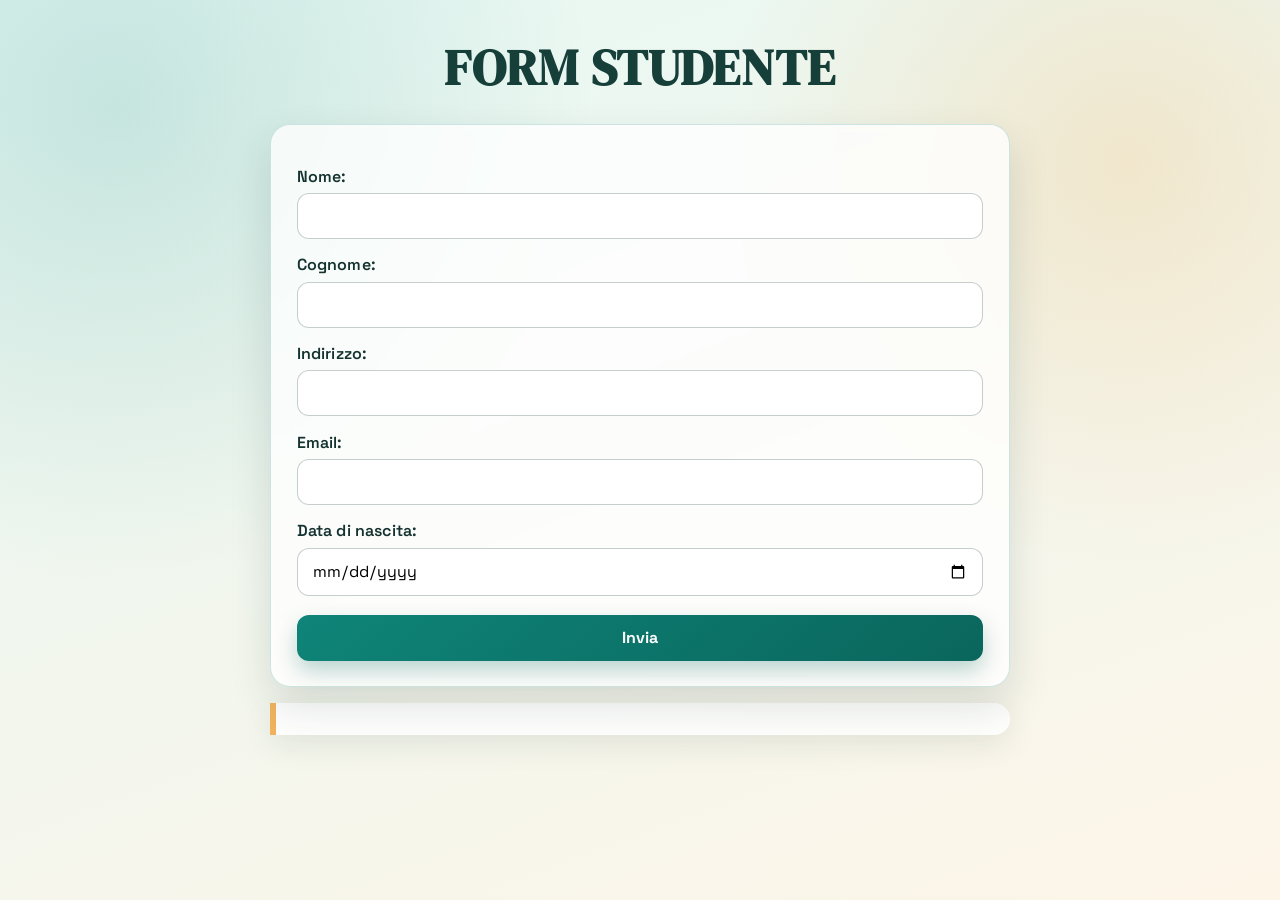
<file: index.html>
<!DOCTYPE html>
<html lang="it">
<head>
    <meta charset="UTF-8">
    <meta name="viewport" content="width=device-width, initial-scale=1.0">
    <title>ESERCITAZIONE</title>
    <link rel="stylesheet" href="style.css">
</head>
<body>
    <h1>FORM STUDENTE</h1>
    <form>
        <label for="nome">Nome:</label>
        <input type="text" id="nome" name="nome" required><br><br>

        <label for="cognome">Cognome:</label>
        <input type="text" id="cognome" name="cognome" required><br><br>

        <label for="indirizzo">Indirizzo:</label>
        <input type="text" id="indirizzo" name="indirizzo" required><br><br>

        <label for="email">Email:</label>
        <input type="email" id="email" name="email" required><br><br>

        <label for="data_nascita">Data di nascita:</label>
        <input type="date" id="data_nascita" name="data_nascita" required><br><br>

        <!--<label for="telefono">Telefono:</label>
        <input type="tel" id="telefono" name="telefono" required><br><br>-->

        <button type="button" onclick="MostraDati();">Invia</button><br><br>
    </form>
    <div id="dati"></div>
    <script src="app.js"></script>
</body>
</html>
</file>
<file: style.css>
@import url('https://fonts.googleapis.com/css2?family=Space+Grotesk:wght@400;500;700&family=DM+Serif+Display:ital@0;1&display=swap');

:root {
	--bg-top: #e7f8f4;
	--bg-bottom: #fdf5e8;
	--ink: #14322f;
	--accent: #0f8478;
	--accent-strong: #0a665d;
	--highlight: #f2b35e;
	--panel: rgba(255, 255, 255, 0.78);
	--panel-border: rgba(15, 132, 120, 0.2);
	--shadow: 0 18px 42px rgba(20, 50, 47, 0.14);
}

* {
	box-sizing: border-box;
}

body {
	margin: 0;
	min-height: 100vh;
	padding: clamp(1rem, 2vw, 2rem);
	font-family: "Space Grotesk", "Trebuchet MS", sans-serif;
	color: var(--ink);
	background:
		radial-gradient(circle at 9% 12%, rgba(15, 132, 120, 0.16), transparent 34%),
		radial-gradient(circle at 88% 18%, rgba(242, 179, 94, 0.24), transparent 30%),
		linear-gradient(160deg, var(--bg-top), var(--bg-bottom));
}

h1 {
	margin: 0.5rem auto 1.4rem;
	text-align: center;
	font-family: "DM Serif Display", Georgia, serif;
	font-size: clamp(2rem, 4vw, 3.1rem);
	letter-spacing: 0.02em;
	color: #173f3a;
	animation: title-rise 480ms ease-out;
}

form {
	max-width: 740px;
	margin: 0 auto;
	padding: clamp(1rem, 2.5vw, 1.6rem);
	border: 1px solid var(--panel-border);
	border-radius: 20px;
	background: var(--panel);
	box-shadow: var(--shadow);
	backdrop-filter: blur(3px);
	animation: panel-rise 560ms ease-out;
}

form br {
	display: none;
}

form label {
	display: block;
	margin-top: 0.95rem;
	margin-bottom: 0.4rem;
	font-weight: 600;
	letter-spacing: 0.01em;
}

input {
	width: 100%;
	border: 1.5px solid rgba(20, 50, 47, 0.24);
	border-radius: 12px;
	padding: 0.72rem 0.88rem;
	font: inherit;
	background: rgba(255, 255, 255, 0.95);
	transition: border-color 0.2s ease, box-shadow 0.2s ease, transform 0.14s ease;
}

input:focus {
	outline: none;
	border-color: var(--accent);
	box-shadow: 0 0 0 4px rgba(15, 132, 120, 0.16);
	transform: translateY(-1px);
}

button {
	margin-top: 1.2rem;
	width: 100%;
	border: none;
	border-radius: 12px;
	padding: 0.78rem 1rem;
	font: inherit;
	font-weight: 700;
	color: #ffffff;
	cursor: pointer;
	background: linear-gradient(140deg, var(--accent), var(--accent-strong));
	box-shadow: 0 10px 22px rgba(10, 102, 93, 0.28);
	transition: transform 0.2s ease, box-shadow 0.2s ease, filter 0.2s ease;
}

button:hover {
	transform: translateY(-2px);
	box-shadow: 0 14px 26px rgba(10, 102, 93, 0.32);
	filter: saturate(1.06);
}

button:active {
	transform: translateY(0);
}

#dati {
	max-width: 740px;
	margin: 1rem auto 0;
	padding: 1rem 1.1rem;
	border-left: 6px solid var(--highlight);
	border-radius: 0 16px 16px 0;
	background: rgba(255, 255, 255, 0.88);
	box-shadow: 0 10px 30px rgba(20, 50, 47, 0.09);
}

#dati h2 {
	margin-top: 0;
	margin-bottom: 0.55rem;
	color: #1b4b45;
}

#dati p {
	margin: 0.4rem 0;
	line-height: 1.45;
}

body > p {
	max-width: 42ch;
	margin: 0.35rem auto 0;
	padding: 1rem 1.15rem;
	text-align: center;
	line-height: 1.55;
	font-size: 1.05rem;
	border-radius: 16px;
	border: 1px solid rgba(20, 50, 47, 0.14);
	background: rgba(255, 255, 255, 0.72);
	box-shadow: 0 10px 22px rgba(20, 50, 47, 0.08);
	animation: panel-rise 520ms ease-out;
}

#error {
	max-width: 42ch;
	margin: 1rem auto 0;
	padding: 1rem 1.15rem;
	text-align: center;
	border-radius: 16px;
	border: 1px dashed rgba(15, 132, 120, 0.45);
	background: rgba(255, 255, 255, 0.86);
	box-shadow: 0 10px 22px rgba(20, 50, 47, 0.08);
	animation: panel-rise 600ms ease-out;
}

#error:empty::before {
	content: "Controlla l'email inserita e riprova dal form.";
	display: block;
	font-weight: 600;
	color: #1b4b45;
}

#error p {
	margin: 0;
	font-weight: 700;
	color: #8f1f1f;
}

body > a[href="index.html"] {
	display: block;
	width: fit-content;
	margin: 1rem auto 0;
	padding: 0.72rem 1.2rem;
	border-radius: 999px;
	font-weight: 700;
	letter-spacing: 0.01em;
	text-decoration: none;
	color: #ffffff;
	background: linear-gradient(140deg, var(--accent), var(--accent-strong));
	box-shadow: 0 10px 22px rgba(10, 102, 93, 0.28);
	transition: transform 0.2s ease, box-shadow 0.2s ease, filter 0.2s ease;
}

body > a[href="index.html"]:hover {
	transform: translateY(-2px);
	box-shadow: 0 14px 26px rgba(10, 102, 93, 0.32);
	filter: saturate(1.08);
}

body > a[href="index.html"]:focus-visible {
	outline: 3px solid rgba(15, 132, 120, 0.35);
	outline-offset: 3px;
}

@keyframes title-rise {
	from {
		opacity: 0;
		transform: translateY(-10px);
	}
	to {
		opacity: 1;
		transform: translateY(0);
	}
}

@keyframes panel-rise {
	from {
		opacity: 0;
		transform: translateY(12px);
	}
	to {
		opacity: 1;
		transform: translateY(0);
	}
}

@media (max-width: 680px) {
	body {
		padding: 0.8rem;
	}

	form,
	#dati,
	body > p,
	#error {
		border-radius: 14px;
	}

	button {
		padding: 0.72rem 0.95rem;
	}
}
</file>
